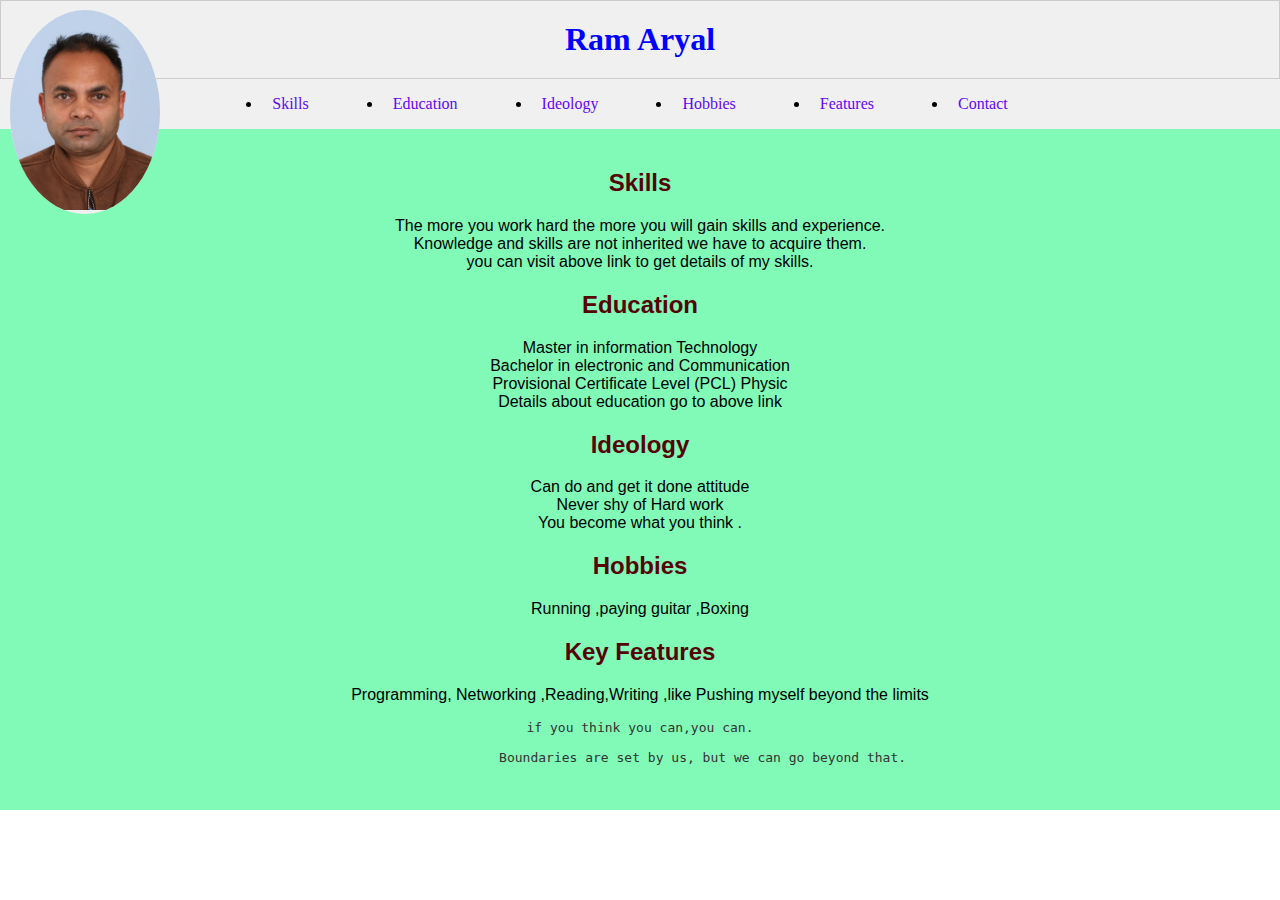
<file: index.html>
<!DOCTYPE html>
<html lang="en">
<head>
    <meta charset="UTF-8">
    <meta name="viewport" content="width=device-width, initial-scale=1.0">
    <title>Document</title>
    <link rel="stylesheet" href="style.css">
</head>
<body>
    <div id="my-div">
    <h1>Ram Aryal</h1>
    </div>
    <nav class="mainnavbar">
        <ul class="navbar">

            <li><a href="Skills.html">Skills</a></li>
            <li><a href="Education.html">Education</a></li>
            <li><a href="Ideology.html">Ideology</a></li>
            <li><a href="Hobbies.html">Hobbies</a></li>
            <li><a href="Features.html">Features</a></li>
            <li><a href="Contact.html">Contact</a></li>
        </ul>
    </nav>
    
    <main>
        <section id="skills">
            <h2>Skills</h2>
            <p>The more you work hard the more you will gain skills and experience.<br>
                Knowledge and skills are not inherited we have to acquire them.<br>
                you can visit above link to get details of my skills.</p>
        </section>

        <section id="education">
            <h2>Education</h2>
            <p>  Master in information Technology <br>
                Bachelor in electronic and Communication <br>
                 Provisional Certificate Level (PCL) Physic<br>
                Details about education go to above link 
         
        </p>
        </section>

        <section id="ideology">
            <h2>Ideology</h2>
            <p>Can do and get it done attitude <br>
                Never shy of Hard work <br>
                You become what you think .
            </p>
        </section>

        <section id="hobbies">
            <h2>Hobbies</h2>
            <p>Running ,paying guitar ,Boxing</p>
        </section>

        <section id="features">
            <h2>Key Features</h2>
            <p>Programming, Networking ,Reading,Writing ,like Pushing myself beyond the limits</p>
        </section>

        <div class="container1">
            <div class="hero-data">
                <pre>if you think you can,you can.<br>
                Boundaries are set by us, but we can go beyond that.
                </pre>
               
            </div>
            <div class="image-container">
               <img src="110320245nz.jpg" alt="Portfolio Image">

            </div>
           
        </div>
    </main>

    <script src="index.js"></script>
</body>
</html>
</file>
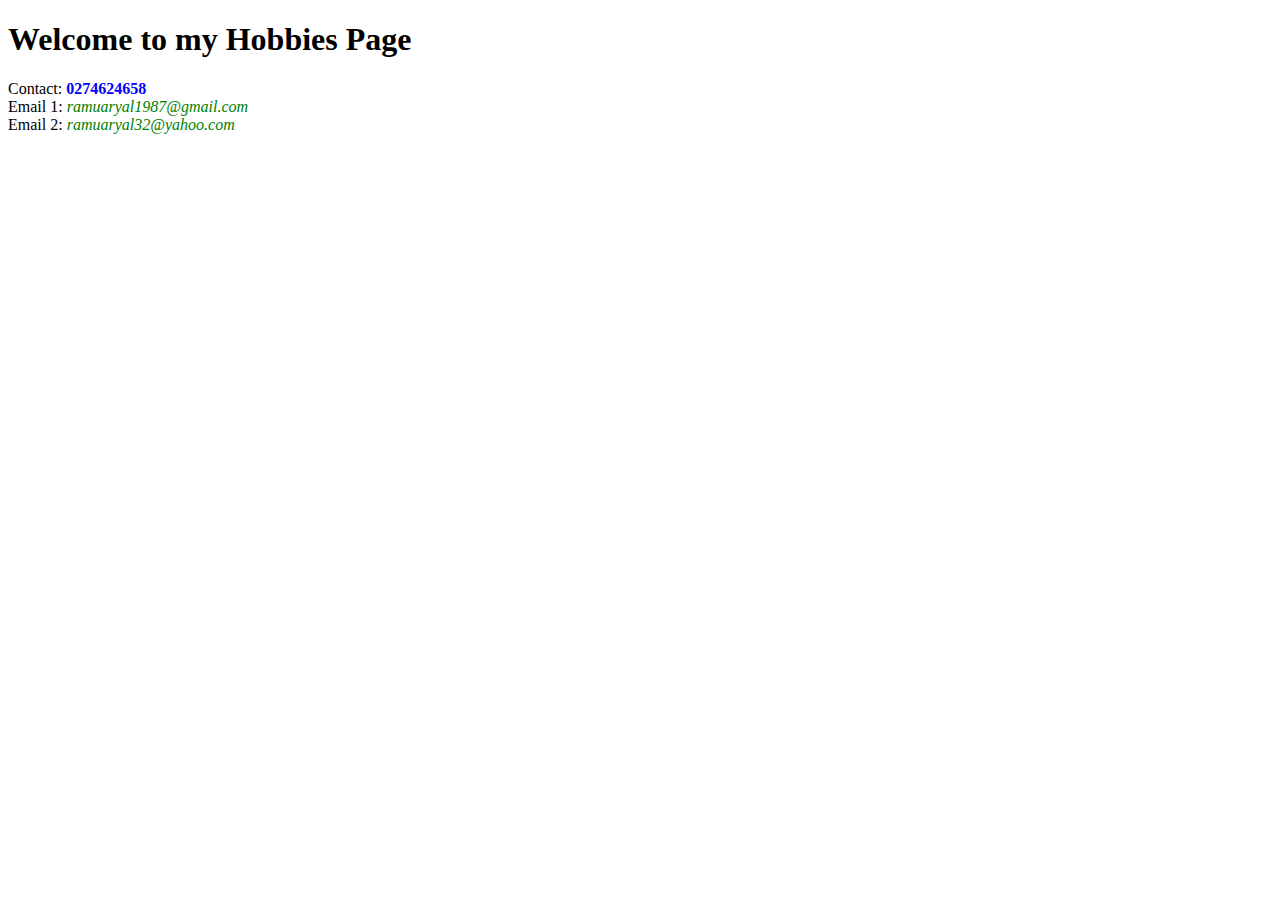
<file: Contact.html>
<!DOCTYPE html>
<html lang="en">
<head>
    <meta charset="UTF-8">
    <meta name="viewport" content="width=device-width, initial-scale=1.0">
    <title>Home Page</title>
</head>
<body>
    <h1>Welcome to my Hobbies Page</h1>
<p>Contact: <span class="contact">0274624658</span><br>
   Email 1: <span class="email">ramuaryal1987@gmail.com</span><br>
   Email 2: <span class="email">ramuaryal32@yahoo.com</span>
</p>
<style>
  .contact {
    color: blue;
    font-weight: bold;
}

.email {
    color: green;
    font-style: italic;
}

/* Hover effect for contact */
.contact:hover {
    color: red; /* Changes to red when hovered */
    cursor: pointer; /* Shows pointer cursor on hover */
}

/* Hover effect for email */
.email:hover {
    color: orange; /* Changes to orange when hovered */
    cursor: pointer;
}

</style>

</body>
</html>
</file>
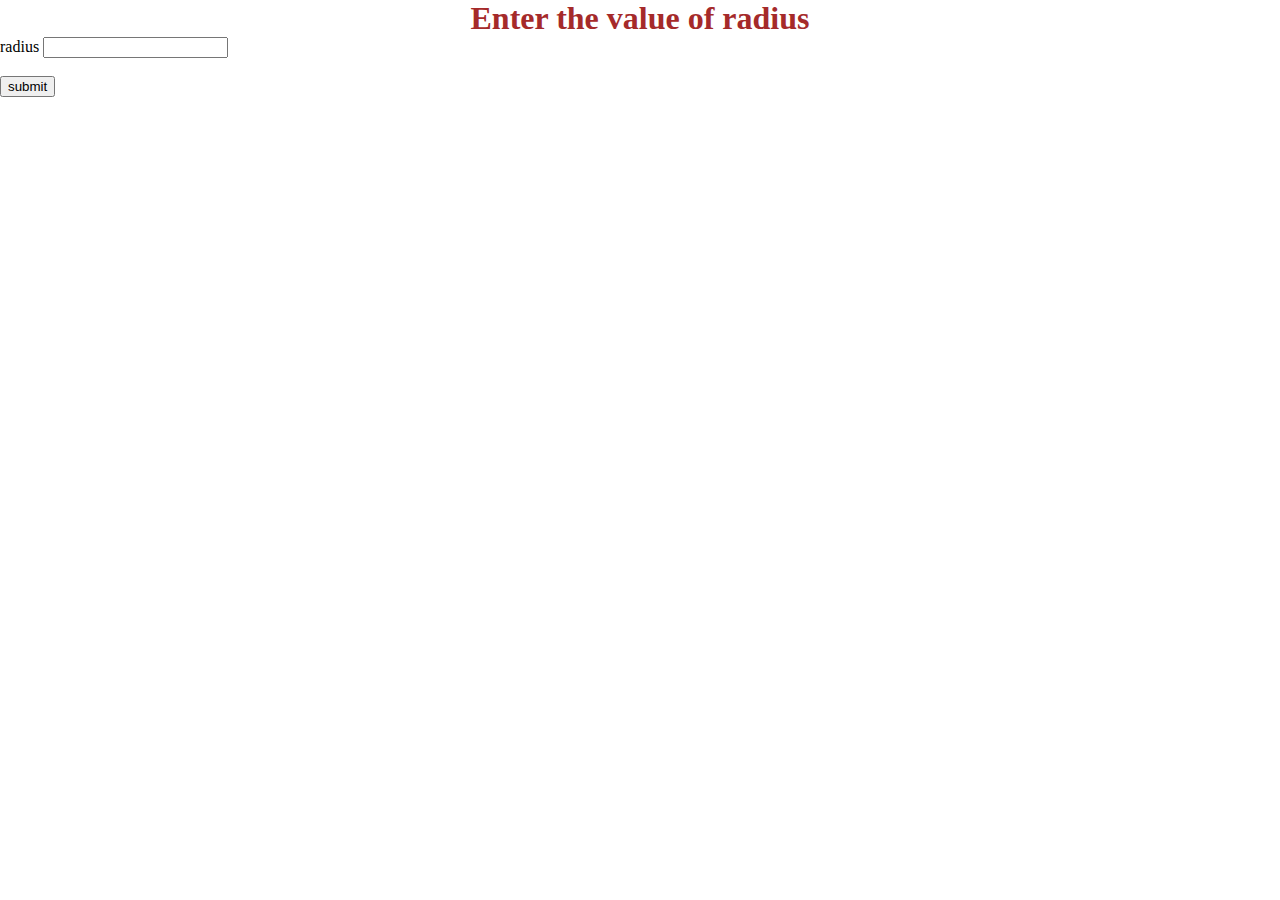
<file: demo.html>
<!DOCTYPE html>
<html lang="en">
<head>
    <meta charset="UTF-8">
    <meta name="viewport" content="width=device-width, initial-scale=1.0">
    <title>Document</title>
    <link rel="stylesheet" href="styl.css">
</head>
<body>
    <h1 id="myH1">Enter the value of radius </h1>
    <label>radius</label>
    <input type="text" id="myText"> <br><br>
    <button id="mysubmit">submit</button>
    <h3 id="myh3"></h3>
    <script src="demol.js"></script>
</body>
</html>
</file>
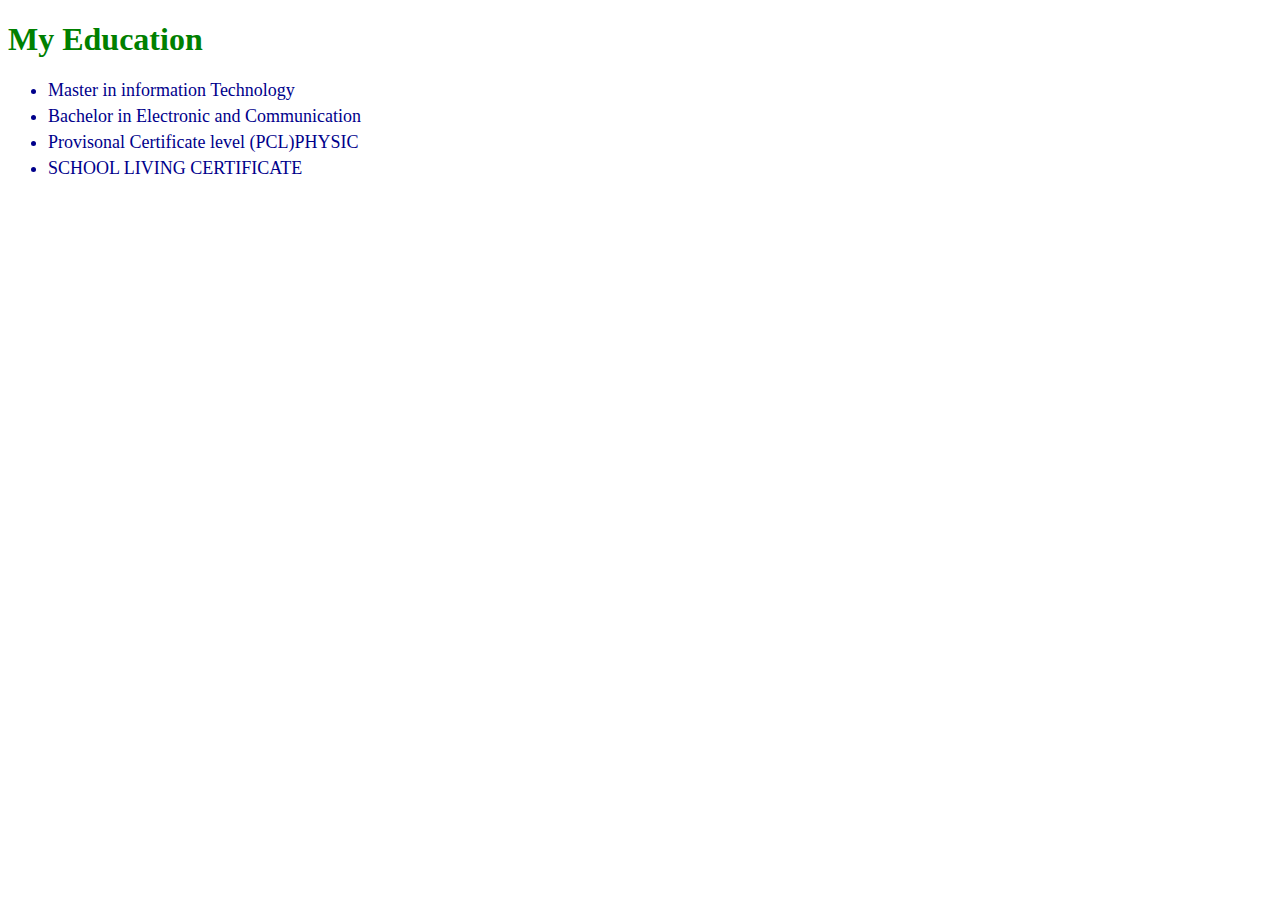
<file: Education.html>
<!DOCTYPE html>
<html lang="en">
<head>
    <meta charset="UTF-8">
    <meta name="viewport" content="width=device-width, initial-scale=1.0">
    <title>Skills</title>
</head>
<body>
    <h1 id="myh1">My Education</h1>
    
    
        <ul>
            <li>Master in information Technology</li>
            <li>Bachelor in Electronic and Communication</li>
            <li>Provisonal Certificate level (PCL)PHYSIC</li>
            <li>SCHOOL LIVING CERTIFICATE</li>
           
        </ul>
       <style> 
       ul li {
            color: darkblue;  /* Text color of the list items */
            font-size: 18px;  /* Font size for list items */
            margin: 5px 0;    /* Space between list items */
        }

        /* Adding a different color for hovering over list items */
        ul li:hover {
            color: red;
        }
        h1{
            color:"green";
        }
    </style>
    <script> 
        const h1Element = document.getElementById("myh1");
        h1Element.style.color ="green";
    </script>
       </body>
</html>
</file>
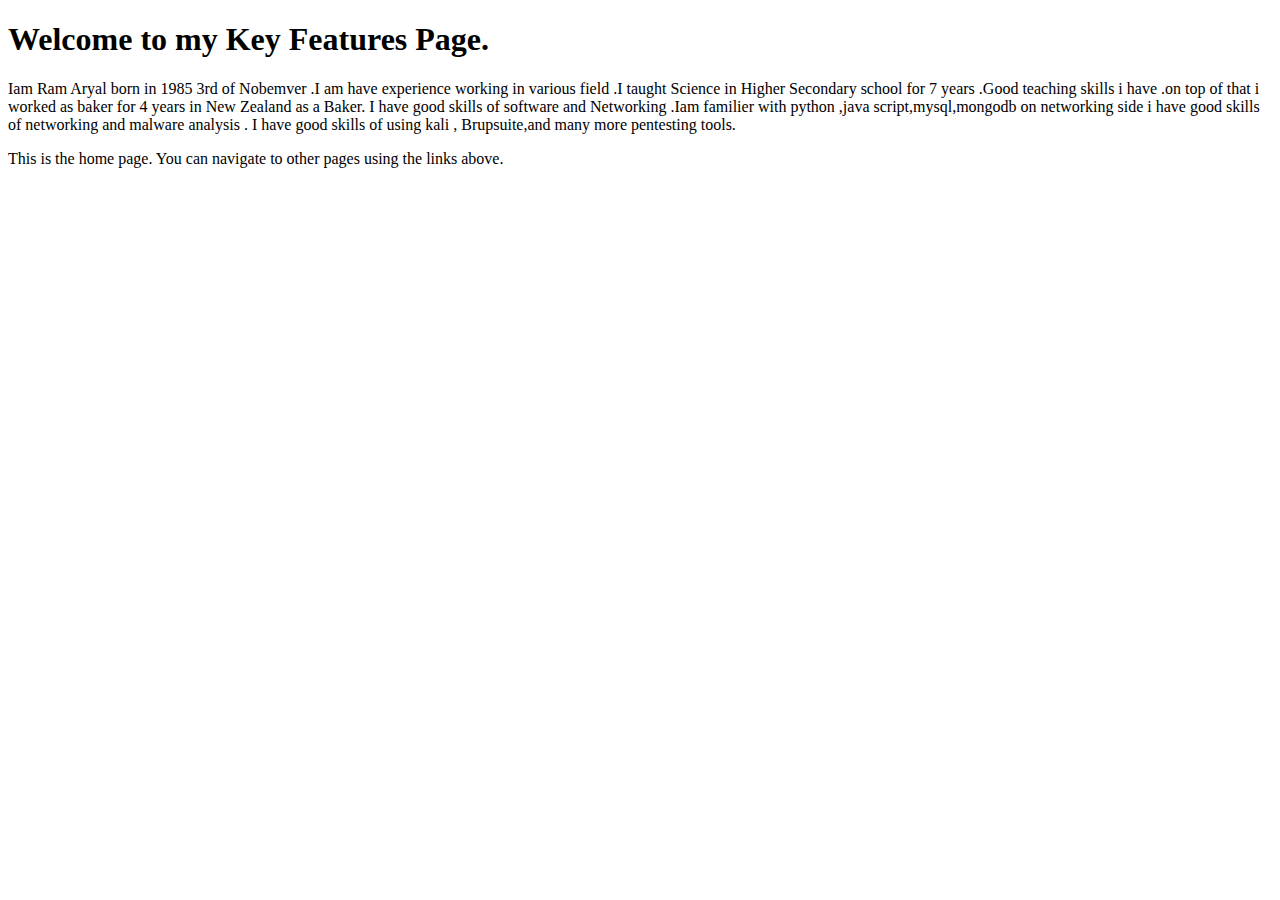
<file: Features.html>
<!DOCTYPE html>
<html lang="en">
<head>
    <meta charset="UTF-8">
    <meta name="viewport" content="width=device-width, initial-scale=1.0">
    <title>Home Page</title>
</head>
<body>
    <h1>Welcome to my Key Features Page.</h1>
   <p> Iam Ram Aryal born in 1985 3rd of Nobemver .I am have experience working in various field .I taught Science in Higher 
    Secondary school for 7 years .Good teaching skills i have .on top of that i worked as baker for 4 years in New Zealand as a Baker.
    I have good skills of software and Networking .Iam familier with python ,java script,mysql,mongodb on networking side i have good 
    skills of networking and malware analysis . I have good skills of using kali , Brupsuite,and many more pentesting tools.
   </p>
   

    <p>This is the home page. You can navigate to other pages using the links above.</p>
</body>
</html>
</file>
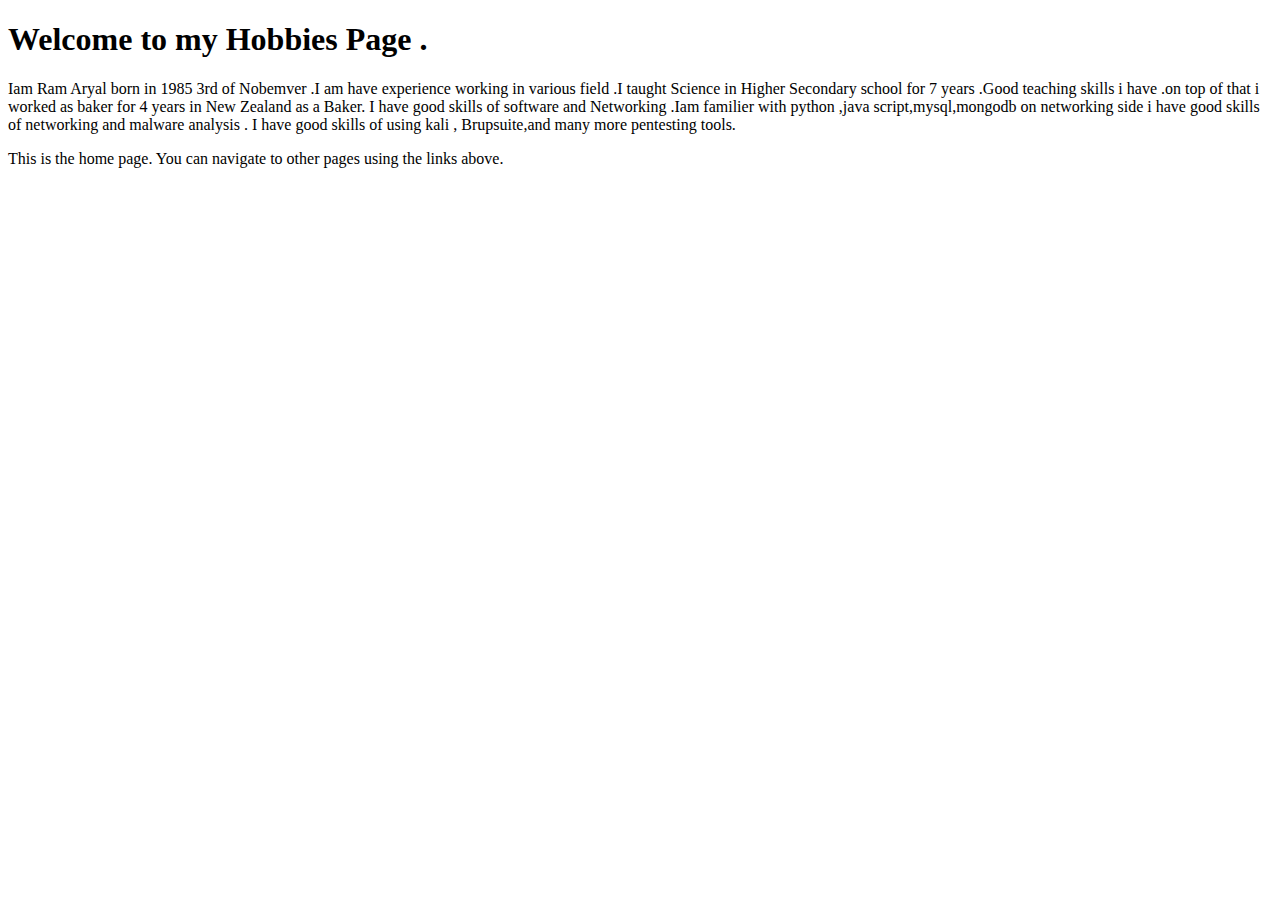
<file: Hobbies.html>
<!DOCTYPE html>
<html lang="en">
<head>
    <meta charset="UTF-8">
    <meta name="viewport" content="width=device-width, initial-scale=1.0">
    <title>Home Page</title>
</head>
<body>
    <h1>Welcome to my Hobbies Page .</h1>
   <p> Iam Ram Aryal born in 1985 3rd of Nobemver .I am have experience working in various field .I taught Science in Higher 
    Secondary school for 7 years .Good teaching skills i have .on top of that i worked as baker for 4 years in New Zealand as a Baker.
    I have good skills of software and Networking .Iam familier with python ,java script,mysql,mongodb on networking side i have good 
    skills of networking and malware analysis . I have good skills of using kali , Brupsuite,and many more pentesting tools.
   </p>
   

    <p>This is the home page. You can navigate to other pages using the links above.</p>
</body>
</html>
</file>
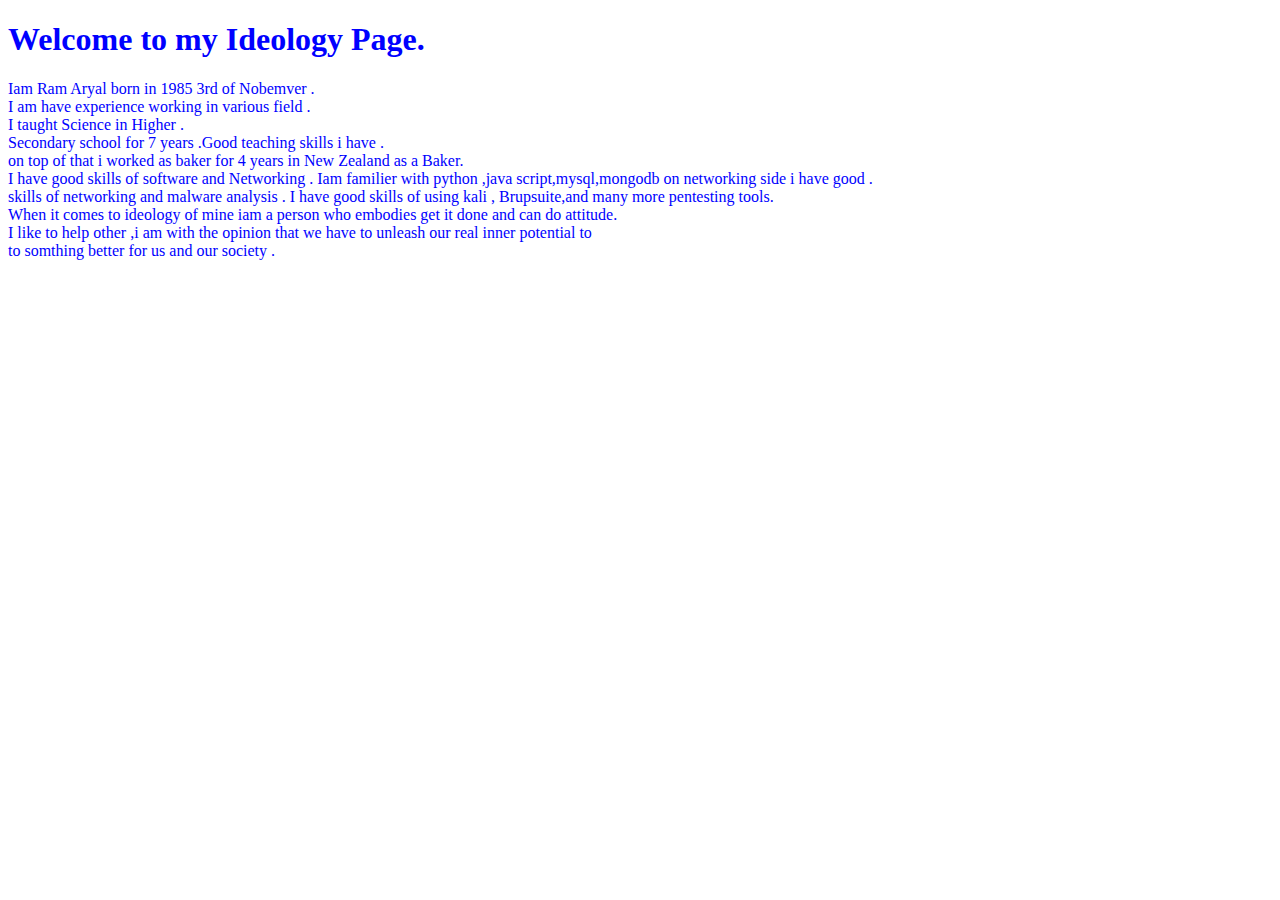
<file: Ideology.html>
<!DOCTYPE html>
<html lang="en">
<head>
    <meta charset="UTF-8">
    <meta name="viewport" content="width=device-width, initial-scale=1.0">
    <title>Home Page</title>
</head>
<body>
    <h1>Welcome to my Ideology Page.</h1>
   <prep> Iam Ram Aryal born in 1985 3rd of Nobemver .<br>
    I am have experience working in various field .<br>
    I taught Science in Higher .<br>
    Secondary school for 7 years .Good teaching skills i have .<br>
    on top of that i worked as baker for 4 years in New Zealand as a Baker.<br>
    I have good skills of software and Networking .
    Iam familier with python ,java script,mysql,mongodb on networking side i have good .<br>
    skills of networking and malware analysis . 
    I have good skills of using kali , Brupsuite,and many more pentesting tools.<br>
    When it comes to ideology of mine iam a person who embodies get it done and can do attitude.<br>
    I like to help other ,i am with the opinion that we have to unleash our real inner potential to <br>
    to somthing better for us and our society .
   </prep>
   

<style>
    h1 {
        color: blue;
    }
    prep{
        color:blue;
    }
</style>
</body>
</html>
</file>
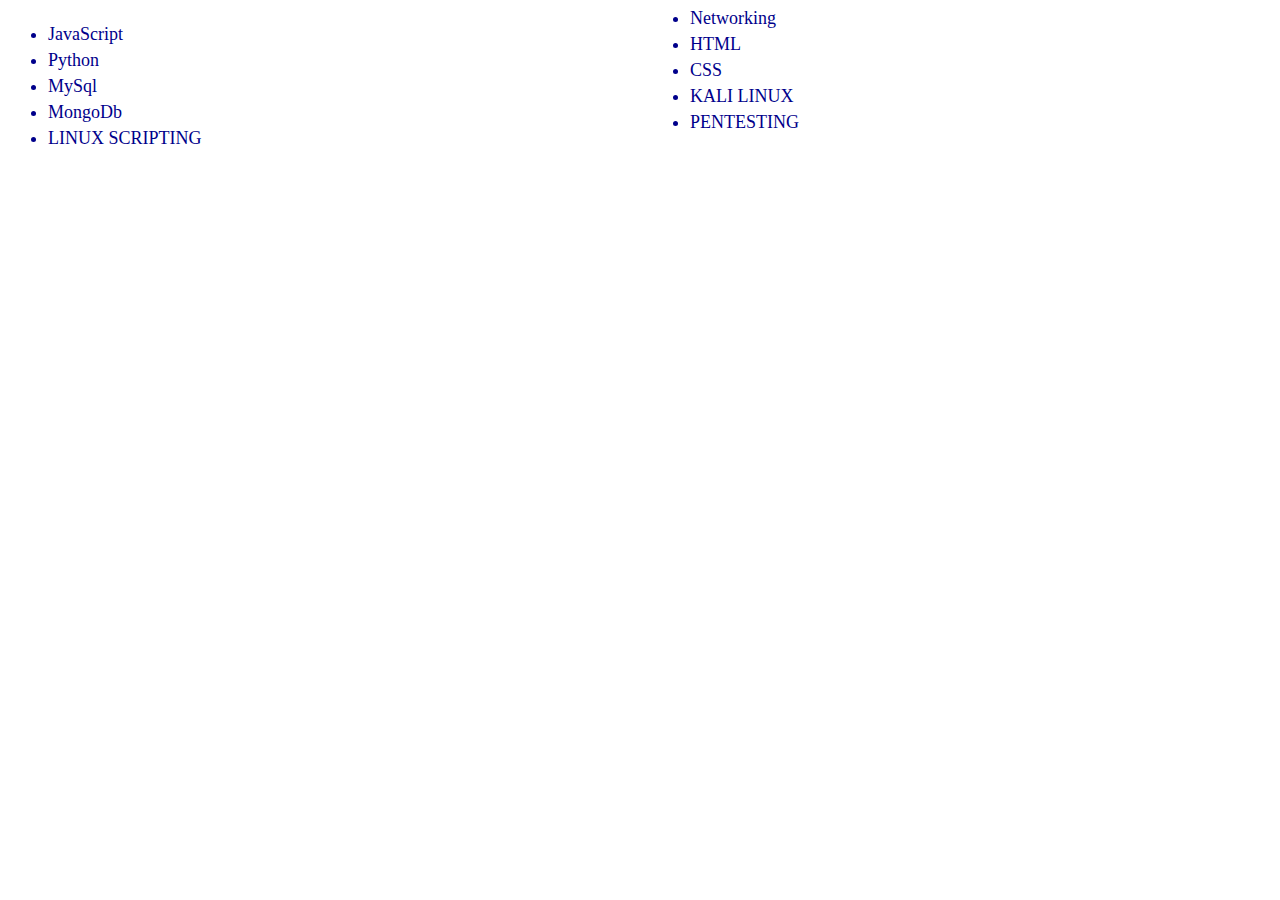
<file: Skills.html>
<!DOCTYPE html>
<html lang="en">
<head>
    <meta charset="UTF-8">
    <meta name="viewport" content="width=device-width, initial-scale=1.0">
    <title>Home Page</title>
</head>
<body>
    <style>
        .two-column-list {
            column-count: 2; /* Specifies the number of columns */
            column-gap: 20px; /* Space between the columns */
        }
    </style>


    <div class="two-column-list">
        <ul>
            <li>JavaScript</li>
            <li>Python</li>
            <li>MySql</li>
            <li>MongoDb</li>
            <li>LINUX SCRIPTING</li>
            <li>Networking</li>
            <li>HTML</li>
            <li>CSS</li>
            <li>KALI LINUX</li>
            <li>PENTESTING</li>
        </ul>
        </div>
        <style>
         ul li {
            color: darkblue;  /* Text color of the list items */
            font-size: 18px;  /* Font size for list items */
            margin: 5px 0;    /* Space between list items */
        }

        /* Adding a different color for hovering over list items */
        ul li:hover {
            color: red;
        }
        </style>
       </body>
</html>
</file>
<file: style.css>
h1 {
    color: blue; 
    text-align: center;
    padding: 0px;
    margin-bottom: 0;/* Change this to any color you want */
   
}
h1:hover {
  color: brown; /* Change the color when hovered */
}
h5{
    color: blue; 
    text-align: center;
    padding: 0px;
    margin-bottom: 0;/* Change this to any color you want */
   
}

.navbar {
    display: flex;
    justify-content: center;
    align-items: center;
    gap: 4rem;
    height: 50px;  /* Remove top margin */
    padding-left: 0; /* Remove left padding */
    padding: 0;     /* Ensure no padding */
  }
main {
    /* Add your styles here */
    background-color: rgb(129, 250, 183);
    padding: 20px;
    font-family: Arial, sans-serif;
    text-align: center;
  }
  section h2 {
    color: rgb(85, 4, 4);
  }
  nav {
    background-color: #f0f0f0; /* Change background color */
    padding: 10px;            /* Add padding */
  }
  
  nav a {
    color: #6206f6;              /* Change text color */
    text-decoration: none;    /* Remove underline from links */
    padding: 5px 10px;        /* Add padding around links */
  }
  
  nav a:hover {
    color: #e04d09;           /* Change text color on hover */
  }
  div{
    color: #b6cee9;
    margin-bottom: 0 px;
  }
  #my-div {
    background-color: #f0f0f0; /* Sets background color */
    color: #b8b3ed;              /* Sets text color */
    border: 1px solid #ccc;  /* Adds a border */
    padding: 20px;           /* Adds padding */
    margin-bottom: 0;           /* Adds margin */
  }
  h3{
    
color: rgb(231, 198, 16);}
pre {
    color: #333;                 /* Text color */
    padding: 0;               /* Padding inside the paragraph */
    margin: 10px 0;              /* Margin above and below the paragraph */
  }
  h1 {
    margin-bottom: 10px; /* Adjust this value as needed */
  }
  
  ul {
    margin-top: 0;
    padding-left: 0; /* Remove or adjust left padding */
  }
  body, h1, nav, .navbar {
    margin: 0;
    padding: 0;
  }


.image-container {
  position: absolute; /* Allow positioning relative to the page */
  top: 10px; /* Distance from the top */
  left: 10px; /* Distance from the left */
  width: 150px; /* Adjust image width */
  height: auto; /* Maintain aspect ratio */
  border-radius: 50%; /* Makes the image circular (if square) */
  overflow: hidden; /* Ensures circular shape */
  background-color: #f0f0f0; /* Optional background for the container */
}

.image-container img {
  width: 100%; /* Image fits the container */
  height: auto; /* Maintain aspect ratio */
  object-fit: cover; /* Ensures image fills the container properly */
}
</file>
<file: styl.css>
h1 {
    color: blue; 
    text-align: center;
    padding: 0px;
    margin-bottom: 0;/* Change this to any color you want */
   
}
h1:hover {
  color: brown; /* Change the color when hovered */
}
h5{
    color: blue; 
    text-align: center;
    padding: 0px;
    margin-bottom: 0;/* Change this to any color you want */
   
}

.navbar {
    display: flex;
    justify-content: center;
    align-items: center;
    gap: 4rem;
    height: 50px;  /* Remove top margin */
    padding-left: 0; /* Remove left padding */
    padding: 0;     /* Ensure no padding */
  }
main {
    /* Add your styles here */
    background-color: rgb(129, 250, 183);
    padding: 20px;
    font-family: Arial, sans-serif;
    text-align: center;
  }
  section h2 {
    color: rgb(85, 4, 4);
  }
  nav {
    background-color: #f0f0f0; /* Change background color */
    padding: 10px;            /* Add padding */
  }
  
  nav a {
    color: #6206f6;              /* Change text color */
    text-decoration: none;    /* Remove underline from links */
    padding: 5px 10px;        /* Add padding around links */
  }
  
  nav a:hover {
    color: #e04d09;           /* Change text color on hover */
  }
  div{
    color: #b6cee9;
    margin-bottom: 0 px;
  }
  #my-div {
    background-color: #f0f0f0; /* Sets background color */
    color: #b8b3ed;              /* Sets text color */
    border: 1px solid #ccc;  /* Adds a border */
    padding: 20px;           /* Adds padding */
    margin-bottom: 0;           /* Adds margin */
  }
  h3{
    
color: rgb(231, 198, 16);}
pre {
    color: #333;                 /* Text color */
    padding: 0;               /* Padding inside the paragraph */
    margin: 10px 0;              /* Margin above and below the paragraph */
  }
  h1 {
    margin-bottom: 10px; /* Adjust this value as needed */
  }
  
  ul {
    margin-top: 0;
    padding-left: 0; /* Remove or adjust left padding */
  }
  body, h1, nav, .navbar {
    margin: 0;
    padding: 0;
  }


.image-container {
  position: absolute; /* Allow positioning relative to the page */
  top: 10px; /* Distance from the top */
  left: 10px; /* Distance from the left */
  width: 150px; /* Adjust image width */
  height: auto; /* Maintain aspect ratio */
  border-radius: 50%; /* Makes the image circular (if square) */
  overflow: hidden; /* Ensures circular shape */
  background-color: #f0f0f0; /* Optional background for the container */
}

.image-container img {
  width: 100%; /* Image fits the container */
  height: auto; /* Maintain aspect ratio */
  object-fit: cover; /* Ensures image fills the container properly */
}
</file>
